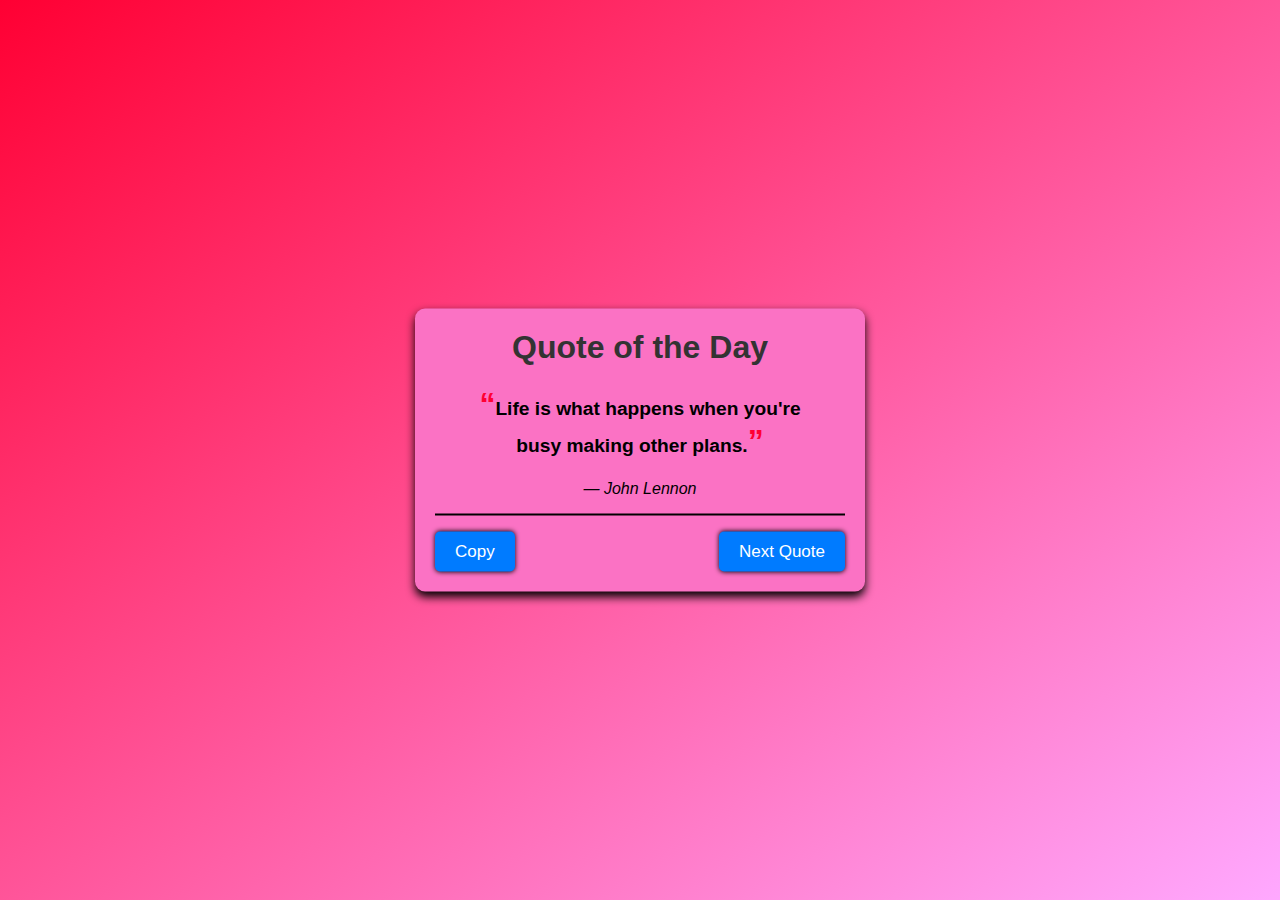
<file: index.html>
<!DOCTYPE html>
<html lang="en">
  <head>
    <meta charset="UTF-8" />
    <meta name="viewport" content="width=device-width, initial-scale=1.0" />
    <title>Random Quote Generator</title>
    <link rel="stylesheet" href="styles.css" />
  </head>
  <body>
    <div class="container">
      <h1>Quote of the Day</h1>
      <div id="quote">
        <span>&#8220;</span>Life is what happens when you're busy making other
        plans.<span>&rdquo;</span>
      </div>
      <p id="author">&mdash; John Lennon</p>
      <hr />
      <div class="buttons">
        <button onclick="copyQuote()">Copy</button>
        <button onclick="generateQuote()">Next Quote</button>
      </div>
    </div>

    <script src="script.js"></script>
  </body>
</html>
</file>
<file: styles.css>
* {
  margin: 0;
  padding: 0;
  box-sizing: border-box;
  font-family: Arial, Helvetica, sans-serif;
}
body {
  width: 100%;
  height: 100vh;
  background: linear-gradient(to right bottom, #ff0033, #ff99ffd8);
}
.container {
  max-width: 450px;
  position: absolute;
  top: 50%;
  left: 50%;
  transform: translate(-50%, -50%);
  padding: 20px;
  background-color: #fb72c4;
  border-radius: 10px;
  box-shadow: 0 5px 10px black;
  text-align: center;
}
.container:hover {
  box-shadow: 0 5px 10px rgb(166, 0, 0);
}
span {
  color: #ff0033;
  font-size: 2rem;
}

h1 {
  color: #333;
}

hr {
  margin: 1em 0;
  border: 0.5px solid black;
}
#quote {
  padding: 20px;
  font-size: 1.2rem;
  font-weight: bold;
}
#author {
  font-style: italic;
}

.buttons {
  display: flex;
  justify-content: space-between;
}
button {
  padding: 10px 20px;
  font-size: 17px;
  background-color: #007bff;
  color: #fff;
  border: none;
  border-radius: 5px;
  cursor: pointer;
  transition: background-color 0.3s;
  box-shadow: 0px 0px 5px black;
}

button:hover {
  background-color: #0056b3;
}
</file>
